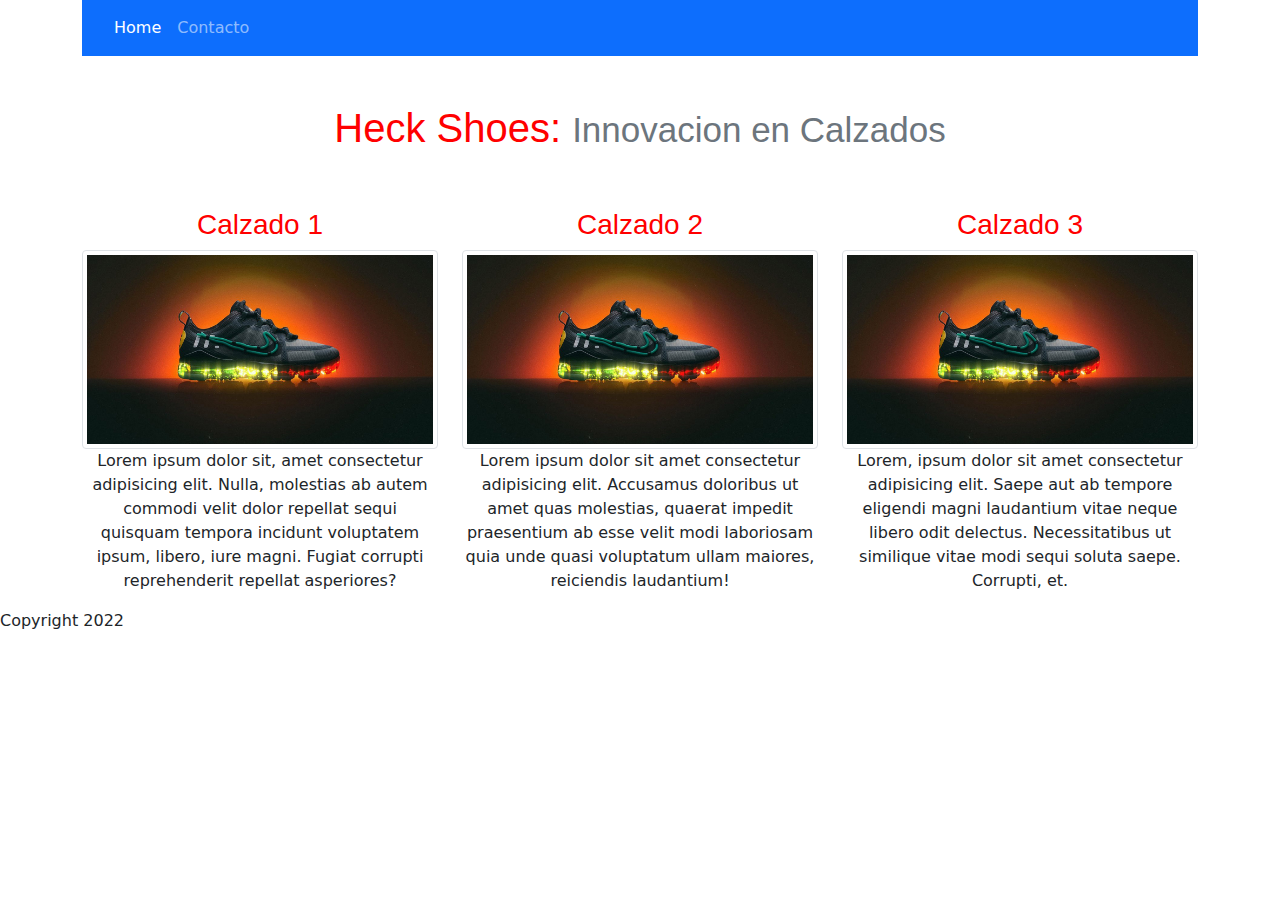
<file: index.html>
<!doctype html>
<html lang="en">
  <head>
    <!-- Required meta tags -->
    <meta charset="utf-8">
    <meta name="viewport" content="width=device-width, initial-scale=1">

    <!-- Bootstrap CSS -->
    <link href="css/bootstrap.min.css" rel="stylesheet" integrity="sha384-1BmE4kWBq78iYhFldvKuhfTAU6auU8tT94WrHftjDbrCEXSU1oBoqyl2QvZ6jIW3" crossorigin="anonymous">
    <link rel="stylesheet" href="style.css">

    <title>Heck Shoes</title>
  </head>
  <body>
    <div class="container-fluid">
      <div class="container">
        <div class="row">
<div class="col-md-12">
    <nav class="navbar navbar-expand-lg navbar navbar-dark bg-primary">
      <div class="container-fluid">
        <button class="navbar-toggler" type="button" data-bs-toggle="collapse" data-bs-target="#navbarNav" aria-controls="navbarNav" aria-expanded="false" aria-label="Toggle navigation">
          <span class="navbar-toggler-icon"></span>
        </button>
        <div class="collapse navbar-collapse" id="navbarNav">
          <ul class="navbar-nav">
            <li class="nav-item">
              <a class="nav-link active" aria-current="page" href="index.html">Home</a>
            </li>
            <li class="nav-item">
              <a class="nav-link" aria-current="page" href="contacto.html">Contacto</a>
            </li>
           
          </ul>
        </div>
      </div>
    </nav>
  </div>
  </div>
  </div>
  </div>
<div class="container-fluid">
<div class="container">
  <div class="row pt-5 pb-5 text-center">
    <div class="col-md-12 colorletra">
<h1>Heck Shoes: <small class="text-muted"> Innovacion en Calzados</small></h1>
    </div>

  </div>
</div>
</div>


  <div class="container-fluid">
    <div class="container">
      <div class="row text-center">
        <div class="col-md-4">
          <h3 class="colorletra">Calzado 1</h3>
          <img src="Imagen/nike.jpg" class="img-fluid img-thumbnail" alt="nike1">
          <p>Lorem ipsum dolor sit, amet consectetur adipisicing elit. Nulla, molestias ab autem commodi velit dolor repellat sequi quisquam tempora incidunt voluptatem ipsum, libero, iure magni. Fugiat corrupti reprehenderit repellat asperiores?</p>
        </div>
        <div class="col-md-4">
          <h3 class="colorletra">Calzado 2</h3>
          <img src="Imagen/nike.jpg" class="img-fluid img-thumbnail" alt="nike2">
          <p>Lorem ipsum dolor sit amet consectetur adipisicing elit. Accusamus doloribus ut amet quas molestias, quaerat impedit praesentium ab esse velit modi laboriosam quia unde quasi voluptatum ullam maiores, reiciendis laudantium!</p>
        </div>
        <div class="col-md-4">
          <h3 class="colorletra">Calzado 3</h3>
          <img src="Imagen/nike.jpg" class="img-fluid img-thumbnail" alt="nike3"> 
          <p>Lorem, ipsum dolor sit amet consectetur adipisicing elit. Saepe aut ab tempore eligendi magni laudantium vitae neque libero odit delectus. Necessitatibus ut similique vitae modi sequi soluta saepe. Corrupti, et.</p>  
        </div>

      </div>

    </div>

  </div>

  <footer>
    Copyright 2022
  </footer>


    <!-- Optional JavaScript; choose one of the two! -->

    <!-- Option 1: Bootstrap Bundle with Popper -->
    <script src="js/bootstrap.bundle.min.js" integrity="sha384-ka7Sk0Gln4gmtz2MlQnikT1wXgYsOg+OMhuP+IlRH9sENBO0LRn5q+8nbTov4+1p" crossorigin="anonymous"></script>

    <!-- Option 2: Separate Popper and Bootstrap JS -->
    <!--
    <script src="https://cdn.jsdelivr.net/npm/@popperjs/core@2.10.2/dist/umd/popper.min.js" integrity="sha384-7+zCNj/IqJ95wo16oMtfsKbZ9ccEh31eOz1HGyDuCQ6wgnyJNSYdrPa03rtR1zdB" crossorigin="anonymous"></script>
    <script src="https://cdn.jsdelivr.net/npm/bootstrap@5.1.3/dist/js/bootstrap.min.js" integrity="sha384-QJHtvGhmr9XOIpI6YVutG+2QOK9T+ZnN4kzFN1RtK3zEFEIsxhlmWl5/YESvpZ13" crossorigin="anonymous"></script>
    -->
  </body>
</html>
</file>
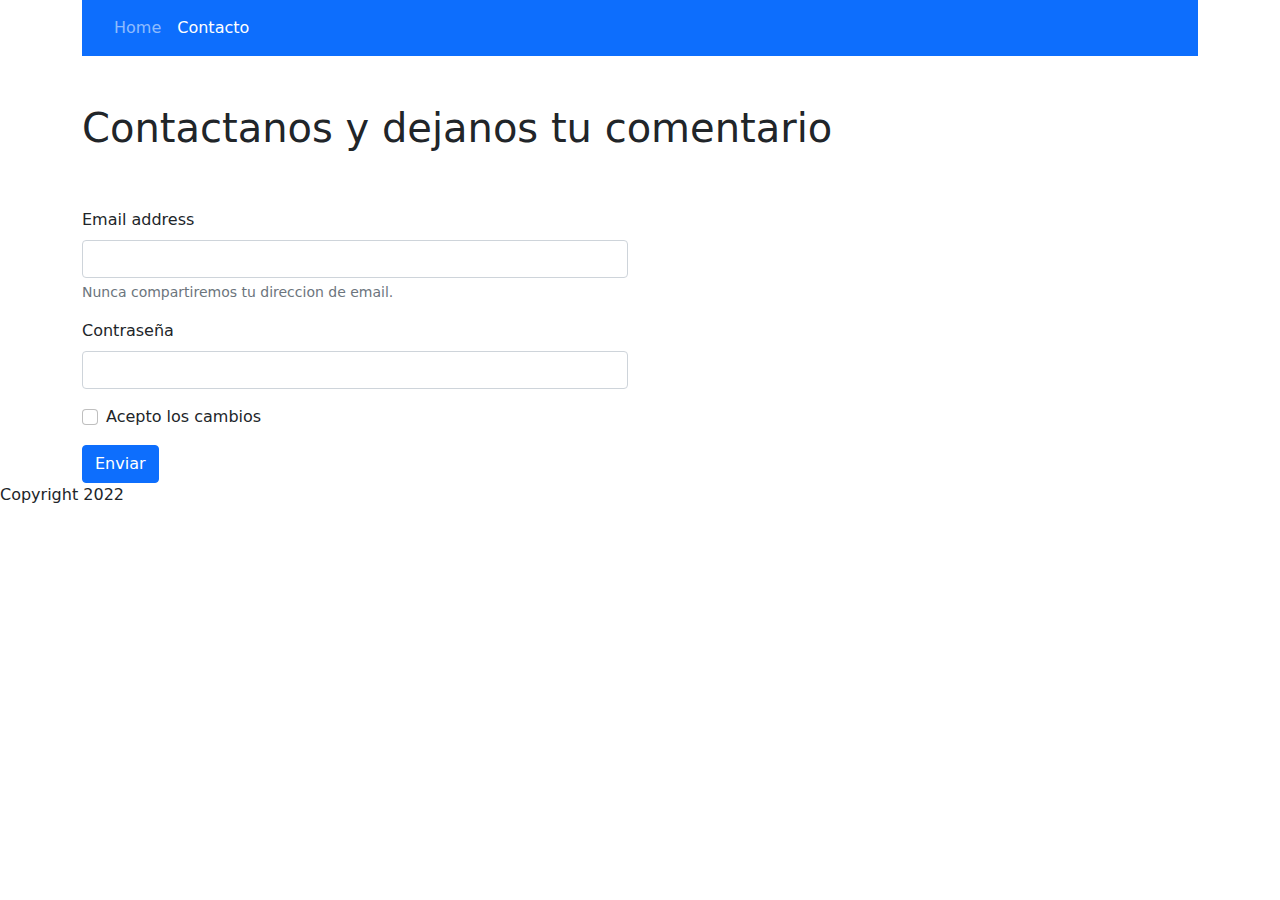
<file: contacto.html>
<!doctype html>
<html lang="en">
    <link rel="stylesheet" href="style.css">
  <head>
    <!-- Required meta tags -->
    <meta charset="utf-8">
    <meta name="viewport" content="width=device-width, initial-scale=1">

    <!-- Bootstrap CSS -->
    <link href="css/bootstrap.min.css" rel="stylesheet" integrity="sha384-1BmE4kWBq78iYhFldvKuhfTAU6auU8tT94WrHftjDbrCEXSU1oBoqyl2QvZ6jIW3" crossorigin="anonymous">

    <title>Heck Shoes</title>
  </head>
  <body>
    <div class="container-fluid">
      <div class="container">
        <div class="row">
<div class="col-md-12">
    <nav class="navbar navbar-expand-lg navbar navbar-dark bg-primary">
      <div class="container-fluid">
        <button class="navbar-toggler" type="button" data-bs-toggle="collapse" data-bs-target="#navbarNav" aria-controls="navbarNav" aria-expanded="false" aria-label="Toggle navigation">
          <span class="navbar-toggler-icon"></span>
        </button>
        <div class="collapse navbar-collapse" id="navbarNav">
          <ul class="navbar-nav">
            <li class="nav-item">
              <a class="nav-link" aria-current="page" href="index.html">Home</a>
            </li>
            <li class="nav-item">
              <a class="nav-link active" aria-current="page" href="contacto.html">Contacto</a>
            </li>
           
          </ul>
        </div>
      </div>
    </nav>
    <div class="row pt-5">
      <div class="col-md-12">
        <h1>Contactanos y dejanos tu comentario</h1>        
      </div>
     </div>
     <div class="row pt-5">
    <div class="col-md-6">
      <form>
        <div class="mb-3">
          <label for="exampleInputEmail1" class="form-label">Email address</label>
          <input type="email" class="form-control" id="exampleInputEmail1" aria-describedby="emailHelp" required>
          <div id="emailHelp" class="form-text">Nunca compartiremos tu direccion de email.</div>
        </div>
        <div class="mb-3">
          <label for="exampleInputPassword1" class="form-label">Contraseña</label>
          <input type="password" class="form-control" id="exampleInputPassword1">
        </div>
        <div class="mb-3 form-check">
          <input type="checkbox" class="form-check-input" id="exampleCheck1">
          <label class="form-check-label" for="exampleCheck1">Acepto los cambios</label>
        </div>
        <button type="submit" class="btn btn-primary">Enviar</button>
      </form>
    </div>
     </div>

  </div>
  </div>
  </div>
  </div>

  <footer>
    Copyright 2022
  </footer>


<!-- Optional JavaScript; choose one of the two! -->

    <!-- Option 1: Bootstrap Bundle with Popper -->
    <script src="js/bootstrap.bundle.min.js" integrity="sha384-ka7Sk0Gln4gmtz2MlQnikT1wXgYsOg+OMhuP+IlRH9sENBO0LRn5q+8nbTov4+1p" crossorigin="anonymous"></script>

    <!-- Option 2: Separate Popper and Bootstrap JS -->
    <!--
    <script src="https://cdn.jsdelivr.net/npm/@popperjs/core@2.10.2/dist/umd/popper.min.js" integrity="sha384-7+zCNj/IqJ95wo16oMtfsKbZ9ccEh31eOz1HGyDuCQ6wgnyJNSYdrPa03rtR1zdB" crossorigin="anonymous"></script>
    <script src="https://cdn.jsdelivr.net/npm/bootstrap@5.1.3/dist/js/bootstrap.min.js" integrity="sha384-QJHtvGhmr9XOIpI6YVutG+2QOK9T+ZnN4kzFN1RtK3zEFEIsxhlmWl5/YESvpZ13" crossorigin="anonymous"></script>
    -->
  </body>
</html>
</file>
<file: style.css>
.colorletra{
    color: red;
    font-family:Impact, Haettenschweiler, 'Arial Narrow Bold', sans-serif
}
</file>
